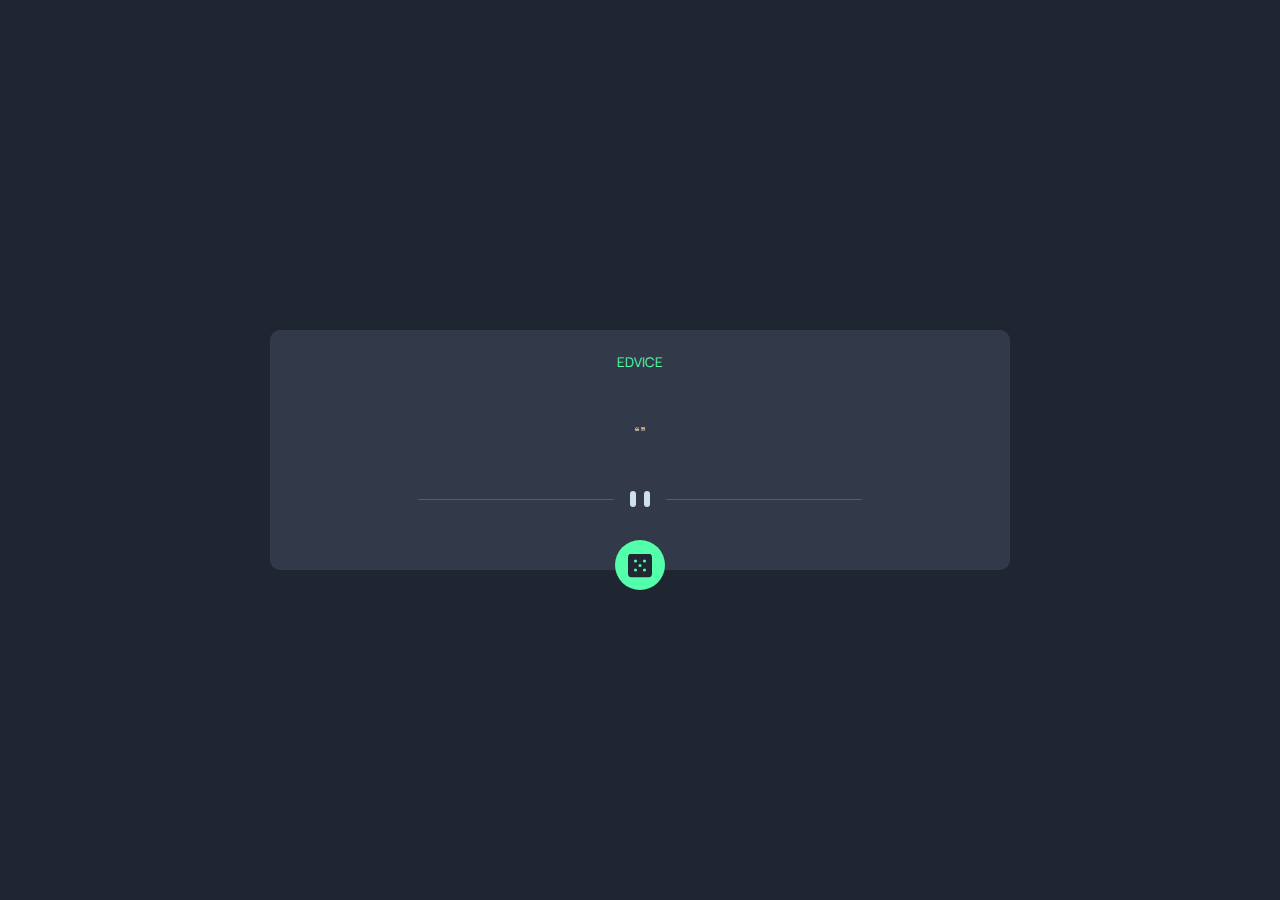
<file: First_API_Project/index.html>
<!DOCTYPE html>
<html lang="en">
<head>
  <meta charset="UTF-8">
  <meta name="viewport" content="width=device-width, initial-scale=1.0"> <!-- displays site properly based on user's device -->

  <link rel="icon" type="image/png" sizes="32x32" href="./images/favicon-32x32.png">
  <link rel="stylesheet" href="styles.css">
  <script src="main.js" defer></script>
  <link rel="preconnect" href="https://fonts.googleapis.com">
  <link rel="preconnect" href="https://fonts.gstatic.com" crossorigin>
  <link href="https://fonts.googleapis.com/css2?family=Manrope:wght@800&family=Roboto:wght@700&display=swap" rel="stylesheet">
  
  <title>Frontend Mentor | Advice generator app</title>

  <!-- Feel free to remove these styles or customise in your own stylesheet 👍 -->

</head>
<body>

  <div class="edvice-container">
    <div class="edvice-box">
      <small>edvice</small>
      <q></q>
      <span></span>

    </div>
  </div>
  
  <!-- <div class="attribution">
    Challenge by <a href="https://www.frontendmentor.io?ref=challenge" target="_blank">Frontend Mentor</a>. 
    Coded by <a href="#">Your Name Here</a>.
  </div> -->
</body>
</html>
</file>
<file: First_API_Project/styles.css>
body {
  margin: 0;
  font-family: "Manrope", sans-serif;
}

.edvice-container {
  display: flex;
  align-items: center;
  justify-content: center;
}

.edvice-container {
  height: 100vh;
  background-color: hsl(218deg, 23%, 16%);
}
.edvice-container .edvice-box {
  background-color: hsl(217deg, 19%, 24%);
  width: 50%;
  height: 200px;
  padding: 20px 50px;
  text-align: center;
  border-radius: 10px;
  position: relative;
}
.edvice-container .edvice-box small {
  color: #53ffab;
  text-transform: uppercase;
}
.edvice-container .edvice-box q {
  color: hsl(193deg, 38%, 86%);
  display: block;
  position: relative;
  padding: 50px 10px;
}
.edvice-container .edvice-box span {
  width: 50px;
  height: 50px;
  border-radius: 50%;
  background-color: #53ffab;
  position: absolute;
  left: 50%;
  bottom: -45px;
  transform: translate(-50%, -50%);
}
.edvice-container .edvice-box span:hover {
  background-color: hsl(150deg, 100%, 66%);
  cursor: pointer;
  box-shadow: 0 0 1rem hsl(150deg, 100%, 66%);
}
.edvice-container .edvice-box span::before {
  content: url("images/pattern-divider-desktop.svg");
  position: absolute;
  left: 50%;
  top: -50px;
  transform: translateX(-50%);
}
@media (max-width: 767px) {
  .edvice-container .edvice-box span::before {
    content: url("images/pattern-divider-mobile.svg");
  }
}
.edvice-container .edvice-box span::after {
  content: url(images/icon-dice.svg);
  position: absolute;
  left: 50%;
  top: 55%;
  transform: translate(-50%, -50%);
}/*# sourceMappingURL=styles.css.map */
</file>
